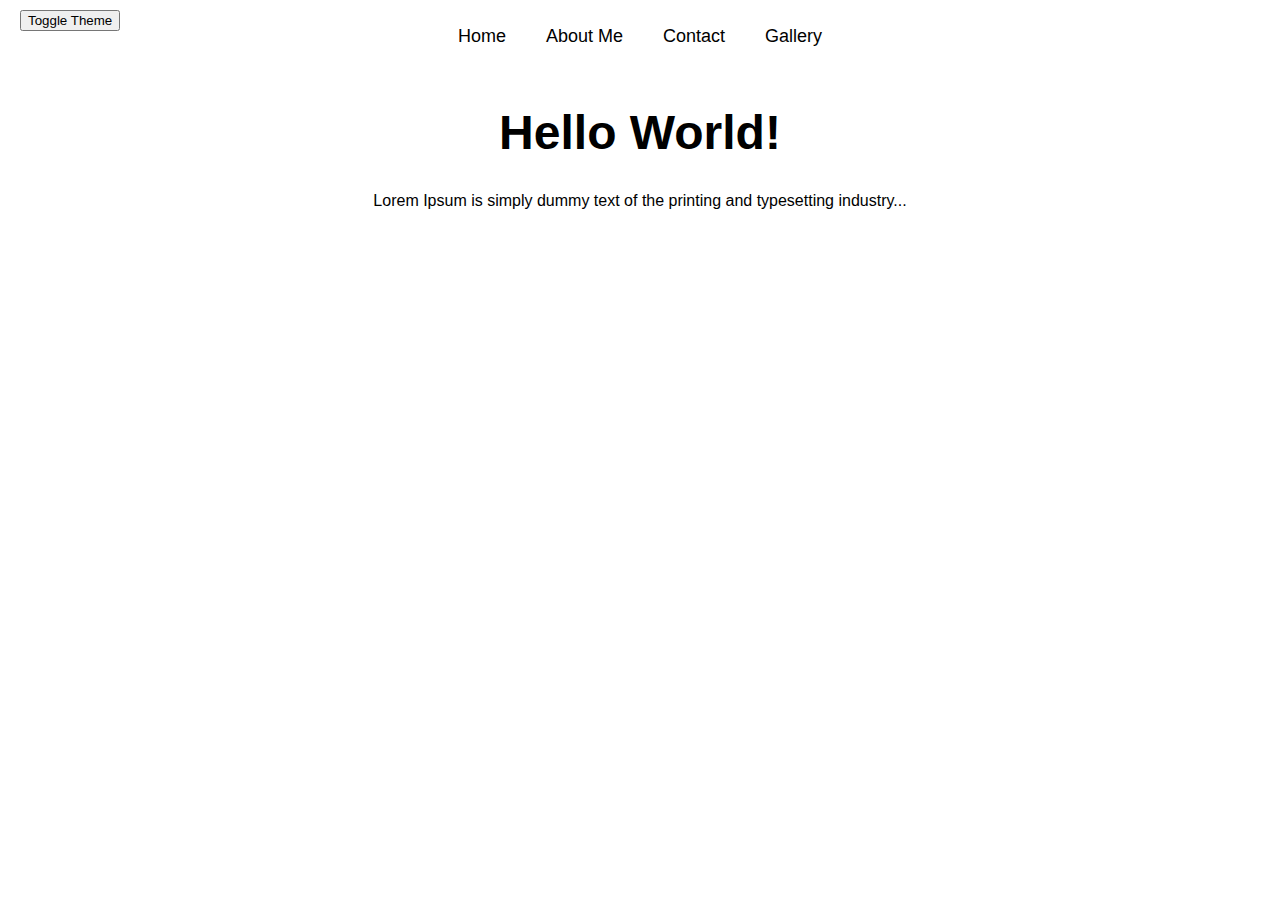
<file: index.html>
<!doctype html>
<html lang="en">

<head>
    <meta charset="utf-8">
    <meta name="viewport" content="width=device-width, initial-scale=1.0">
    <meta http-equiv="X-UA-Compatible" content="ie=edge">
    <title>SPA PIAC TEST</title>
    <link rel="stylesheet" href="style.css">
</head>

<body>
    <header class="header">
        <button id="theme-toggle">Toggle Theme</button>
        <ul class="nav-links">
            <li class="header-link" id="home-link">Home</li>
            <li class="header-link" id="about-link">About Me</li>
            <li class="header-link" id="contact-link">Contact</li>
            <li class="header-link" id="gallery-link">Gallery</li>
        </ul>
    </header>

    <main>
        <h1 class="title">Hello World!</h1>
        <p>Lorem Ipsum is simply dummy text of the printing and typesetting industry...</p>
    </main>

    <script src="router.js"></script>
</body>

</html>
</file>
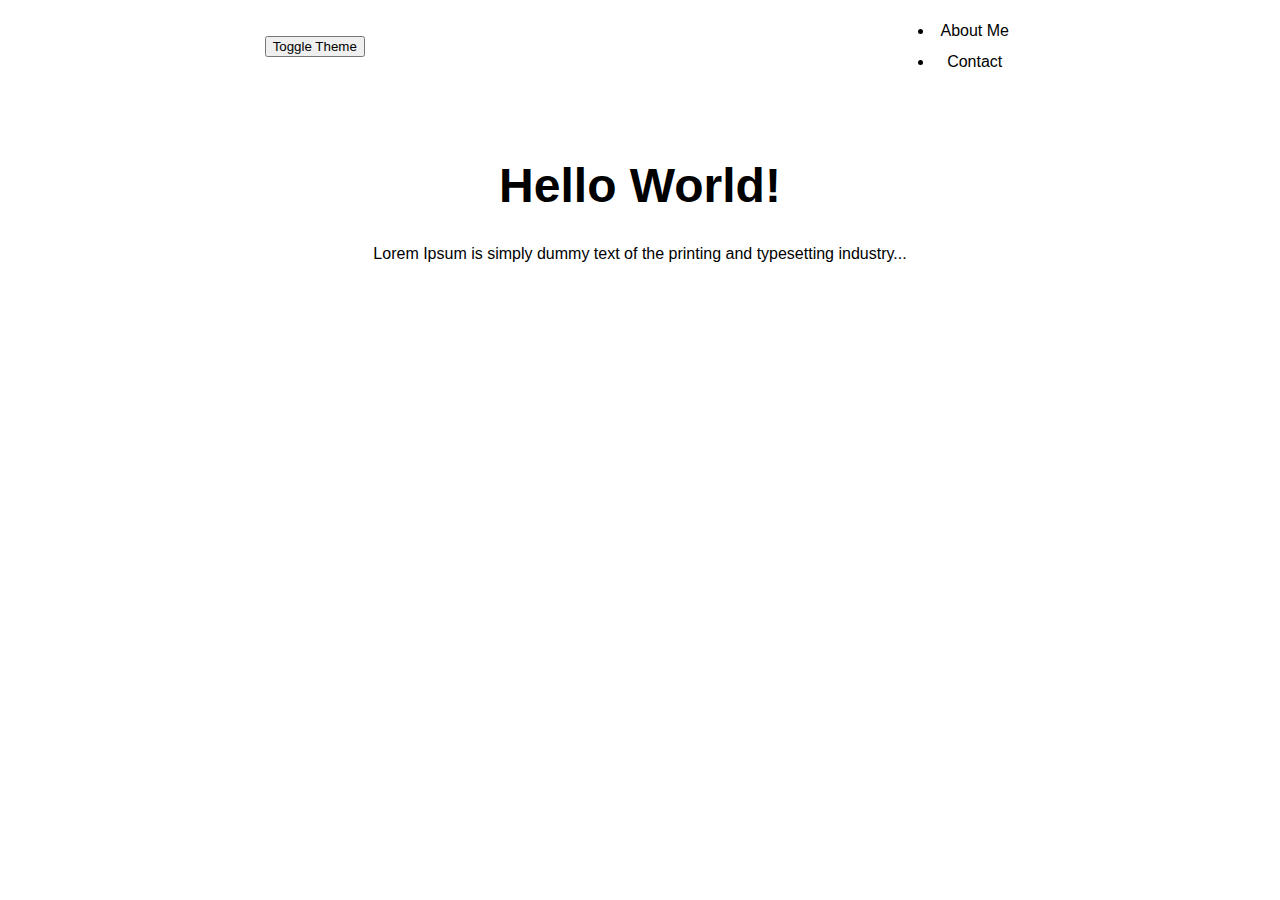
<file: js/index.html>
<!doctype html>
<html lang="en">

<head>
    <meta charset="utf-8">
    <meta name="viewport" content="width=device-width, initial-scale=1.0">
    <meta http-equiv="X-UA-Compatible" content="ie=edge">
    <title>SPA PIAC TEST</title>
    <link rel="stylesheet" href="style.css">
</head>

<body>
    <header class="header">
        <button id="theme-toggle">Toggle Theme</button>
        <ul class="Header-links-ul">
            <li class="header-link" id="about-link">About Me</li>
            <li class="header-link" id="contact-link">Contact</li>
        </ul>
    </header>
    <main>
        <h1 class="title">Hello World!</h1>
        <p>Lorem Ipsum is simply dummy text of the printing and typesetting industry...</p>
    </main>
    <script src="router.js"></script>
</body>

</html>
</file>
<file: style.css>
html,
body {
	font-family: sans-serif;
	text-align: center;
	height: 100%;
	margin: 0;
	padding: 0;
	width: 100%;
}

header {
	display: flex;
	justify-content: space-around;
	align-items: center;
}

/* Styl dla listy */
.nav-links {
	display: flex; /* Używamy flexboxa */
	justify-content: center;
	align-items: center; /* Wyśrodkowanie elementów w poziomie */
	position: absolute; /* Absolutne pozycjonowanie */
	top: 10px; /* Odstęp od góry */
	left: 50%; /* Ustawiamy środek */
	transform: translateX(-50%); /* Wyśrodkowanie względem szerokości */
	list-style: none; /* Usuwamy punkty listy */
	padding: 0; /* Usuwamy odstępy */
}

.header-link {
	font-size: 18px; /* Rozmiar czcionki */
	margin-bottom: 10px; /* Odstęp między odnośnikami */
	margin: 0 20px;
	cursor: pointer; /* Kursor jako wskaźnik */
}

.header-link:hover {
	text-decoration: underline; /* Podkreślenie po najechaniu */
}
main {
	padding: 2rem;
	font-size: 1rem;
}

.title {
	font-size: 3rem;
}

/*tryb ciemny*/
body.dark-mode {
	background-color: #121212;
	color: #ffffff;
}
.dark-mode header {
	background-color: #1e1e1e;
}
.dark-mode .header-link:hover {
	border-bottom: 1px solid #ffffff;
}

/* Dodanie galerii - układ 3x3 */
.gallery-grid {
	display: grid;
	grid-template-columns: repeat(3, 1fr); /* 3 kolumny */
	gap: 10px; /* Odstęp między obrazami */
	max-width: 900px; /* Ograniczenie szerokości */
	margin: 0 auto; /* Wyśrodkowanie */
}

.gallery-grid img {
	width: 100%; /* Obrazy zajmują pełną szerokość siatki */
	height: 300px; /* Stała wysokość dla obrazów */
	object-fit: cover; /* Dopasowanie obrazu, zachowując proporcje */
	border-radius: 5px; /* Zaokrąglone rogi */
	cursor: pointer; /* Kursor wskazuje na klikalność */
}

/* Styl modala */
.modal {
	display: none; /* Ukryty na początku */
	position: fixed;
	z-index: 1; /* Na wierzchu */
	left: 0;
	top: 0;
	width: 100%;
	height: 100%;
	background-color: rgba(0, 0, 0, 0.8); /* Przezroczyste tło */
	display: flex; /* Flexbox do wyśrodkowania */
	justify-content: center;
	align-items: center;
}

/* Styl dla obrazka w modal */
.modal-content {
	max-width: 90%; /* Maksymalna szerokość */
	max-height: 80vh; /* Maksymalna wysokość */
	object-fit: contain; /* Dopasowanie proporcji obrazu */
}

/* Styl dla przycisku zamknięcia (X) */
.close {
	position: absolute;
	top: 15px;
	right: 35px;
	color: #f1f1f1;
	font-size: 40px;
	font-weight: bold;
	cursor: pointer;
}

/* Styl dla kontenera nagłówka */
.header {
	display: flex;
	justify-content: space-between; /* Ustawia elementy po przeciwnych stronach */
	align-items: center; /* Wyśrodkowuje elementy w pionie */
	padding: 10px 20px; /* Padding dla przestrzeni wewnętrznej */
}

/* Styl dla przycisku "Google theme" */
#togle-theme {
	font-size: 16px;
	padding: 10px 20px;
	cursor: pointer;
	background-color: #4caf50; /* Zielony przycisk (można zmienić) */
	color: white;
	border: none;
	border-radius: 5px;
}

#google-theme:hover {
	background-color: #45a049; /* Mrożona wersja zielonego przycisku */
}

.close:hover,
.close:focus {
	text-decoration: none;
	cursor: pointer;
}
</file>
<file: js/style.css>
html,
body {
	font-family: sans-serif;
	text-align: center;
	height: 100%;
	margin: 0;
	padding: 0;
	width: 100%;
}
header {
	display: flex;
	justify-content: space-around;
	align-items: center;
}
Header-links ul {
	width: 60%;
	list-style: none;
	display: flex;
	justify-content: space-around;
}
.header-link {
	padding: 0.4rem;
	border-radius: 2px;
	cursor: pointer;
}
.header- link:hover {
	border-bottom: 1px solid white;
}
main {
	padding: 2rem;
	font-size: 1rem;
}
.title {
	font-size: 3rem;
}

body.dark-mode {
	background-color: #121212;
	color: #ffffff;
}
.dark-mode header {
	background-color: #1e1e1e;
}
.dark- mode .header- link:hover {
	border-bottom: 1px solid #ffffff;
}
</file>
